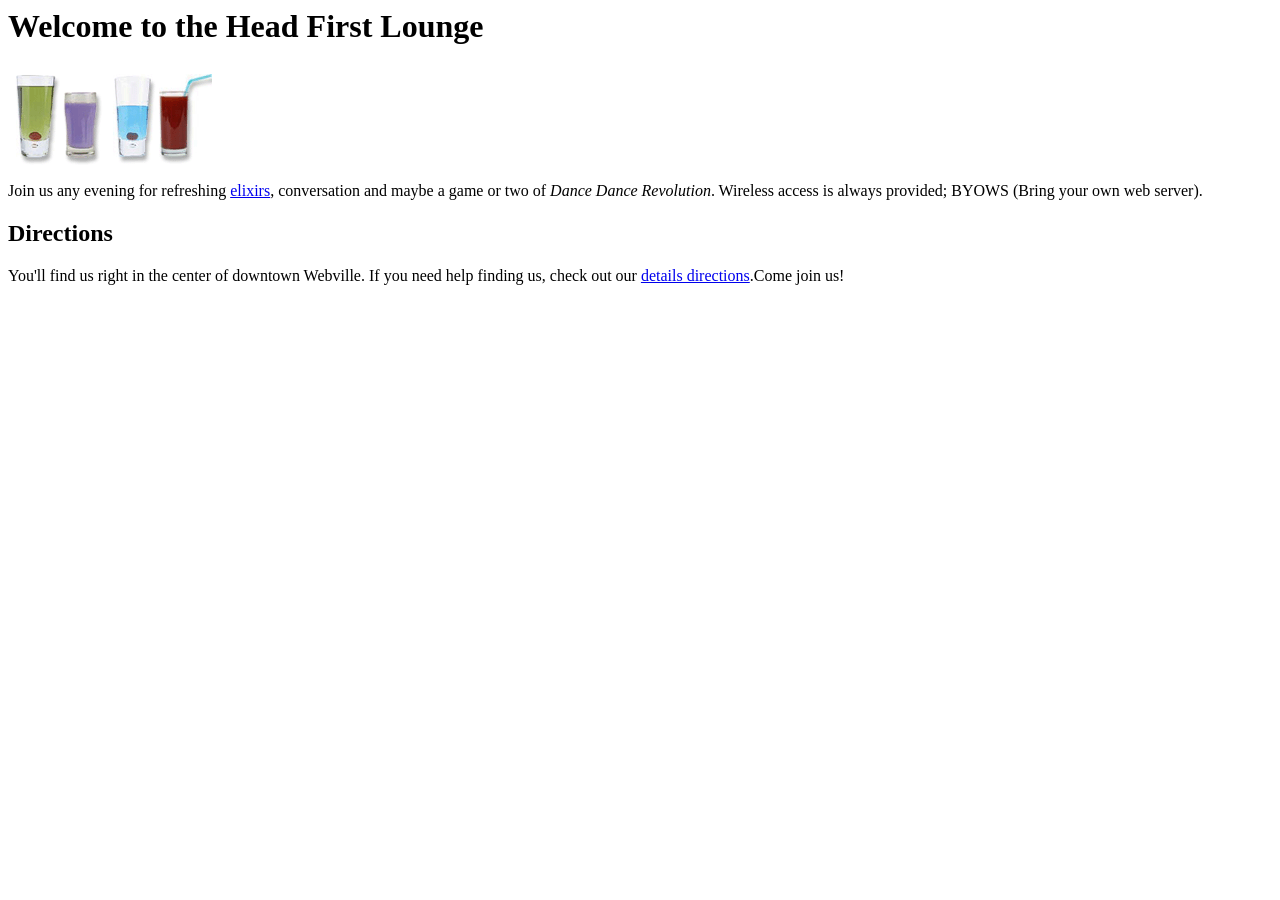
<file: 06/index.html>
<html>
  <head>
    <title>Head First Lounge</title>
  </head>
  
  <body>
    <h1>Welcome to the Head First Lounge</h1>
    <img src="drinks.gif">
    <p>
      Join us any evening for 
      refreshing <a href="elixirs.html">elixirs</a>,
      conversation and maybe a game or two of
      <em>Dance Dance Revolution</em>.
      Wireless access is always provided;
      BYOWS (Bring your own web server).
    </p>
    <h2>Directions</h2>
    <p>
      You'll find us right in the center of downtown Webville.
      If you need help finding us, check out 
      our <a href="directions.html">details directions</a>.Come join us!
    </p>
  </body>
</html>
</file>
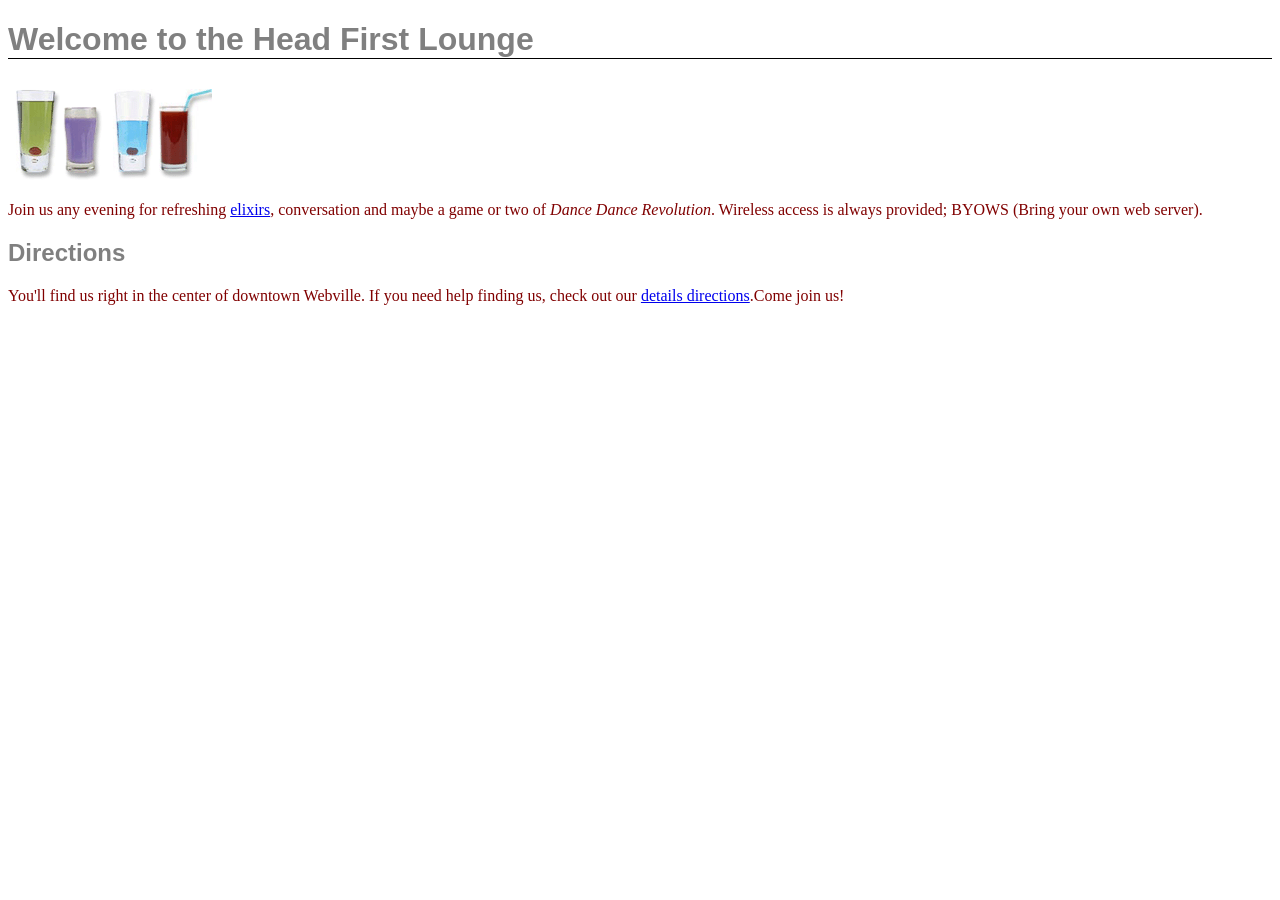
<file: 11/index.html>
<!DOCTYPE html>
<html>
  <head>
    <title>Head First Lounge</title>
    <style>
    p{
    color: maroon;
    }

    h1,h2{
    font-family: Arial;
    color: grey;
    }

    h1{
    border-bottom: 1px solid black;
    }
    </style>
  </head>
  
  <body>
    <h1>Welcome to the Head First Lounge</h1>
    <img src="img/drinks.gif" alt="drinks">
    <p>
      Join us any evening for 
      refreshing <a href="beverages/elixirs.html">elixirs</a>,
      conversation and maybe a game or two of
      <em>Dance Dance Revolution</em>.
      Wireless access is always provided;
      BYOWS (Bring your own web server).
    </p>
    <h2>Directions</h2>
    <p>
      You'll find us right in the center of downtown Webville.
      If you need help finding us, check out 
      our <a href="about/directions.html">details directions</a>.Come join us!
    </p>
  </body>
</html>
</file>
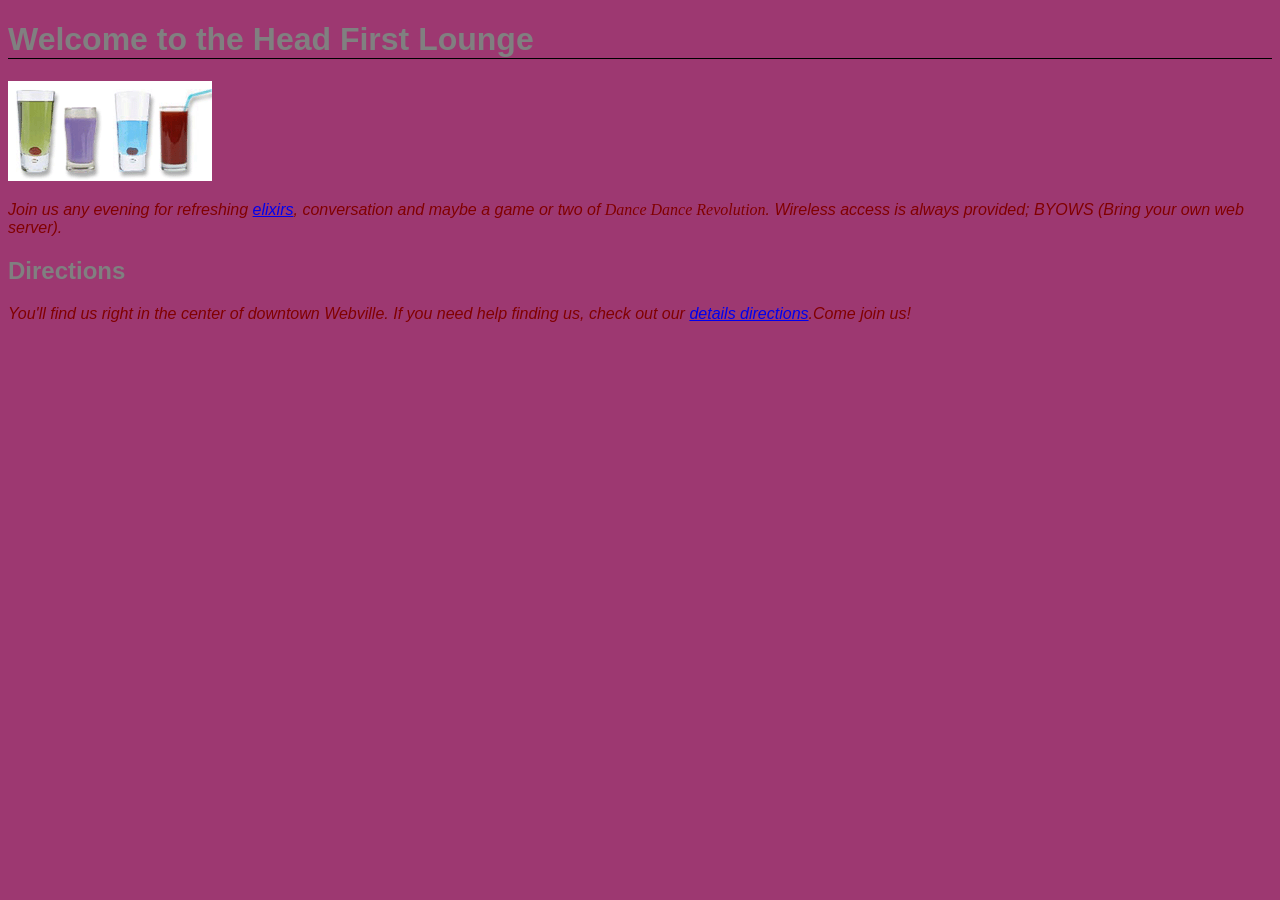
<file: 12/index.html>
<!DOCTYPE html>
<html>
  <head>
    <title>Head First Lounge</title>
    <link type="text/css" rel="stylesheet" href="lounge.css">
  </head>
  
  <body>
    <h1>Welcome to the Head First Lounge</h1>
    <img src="img/drinks.gif" alt="drinks">
    <p>
      Join us any evening for 
      refreshing <a href="beverages/elixirs.html">elixirs</a>,
      conversation and maybe a game or two of
      <em>Dance Dance Revolution</em>.
      Wireless access is always provided;
      BYOWS (Bring your own web server).
    </p>
    <h2>Directions</h2>
    <p>
      You'll find us right in the center of downtown Webville.
      If you need help finding us, check out 
      our <a href="about/directions.html">details directions</a>.Come join us!
    </p>
  </body>
</html>
</file>
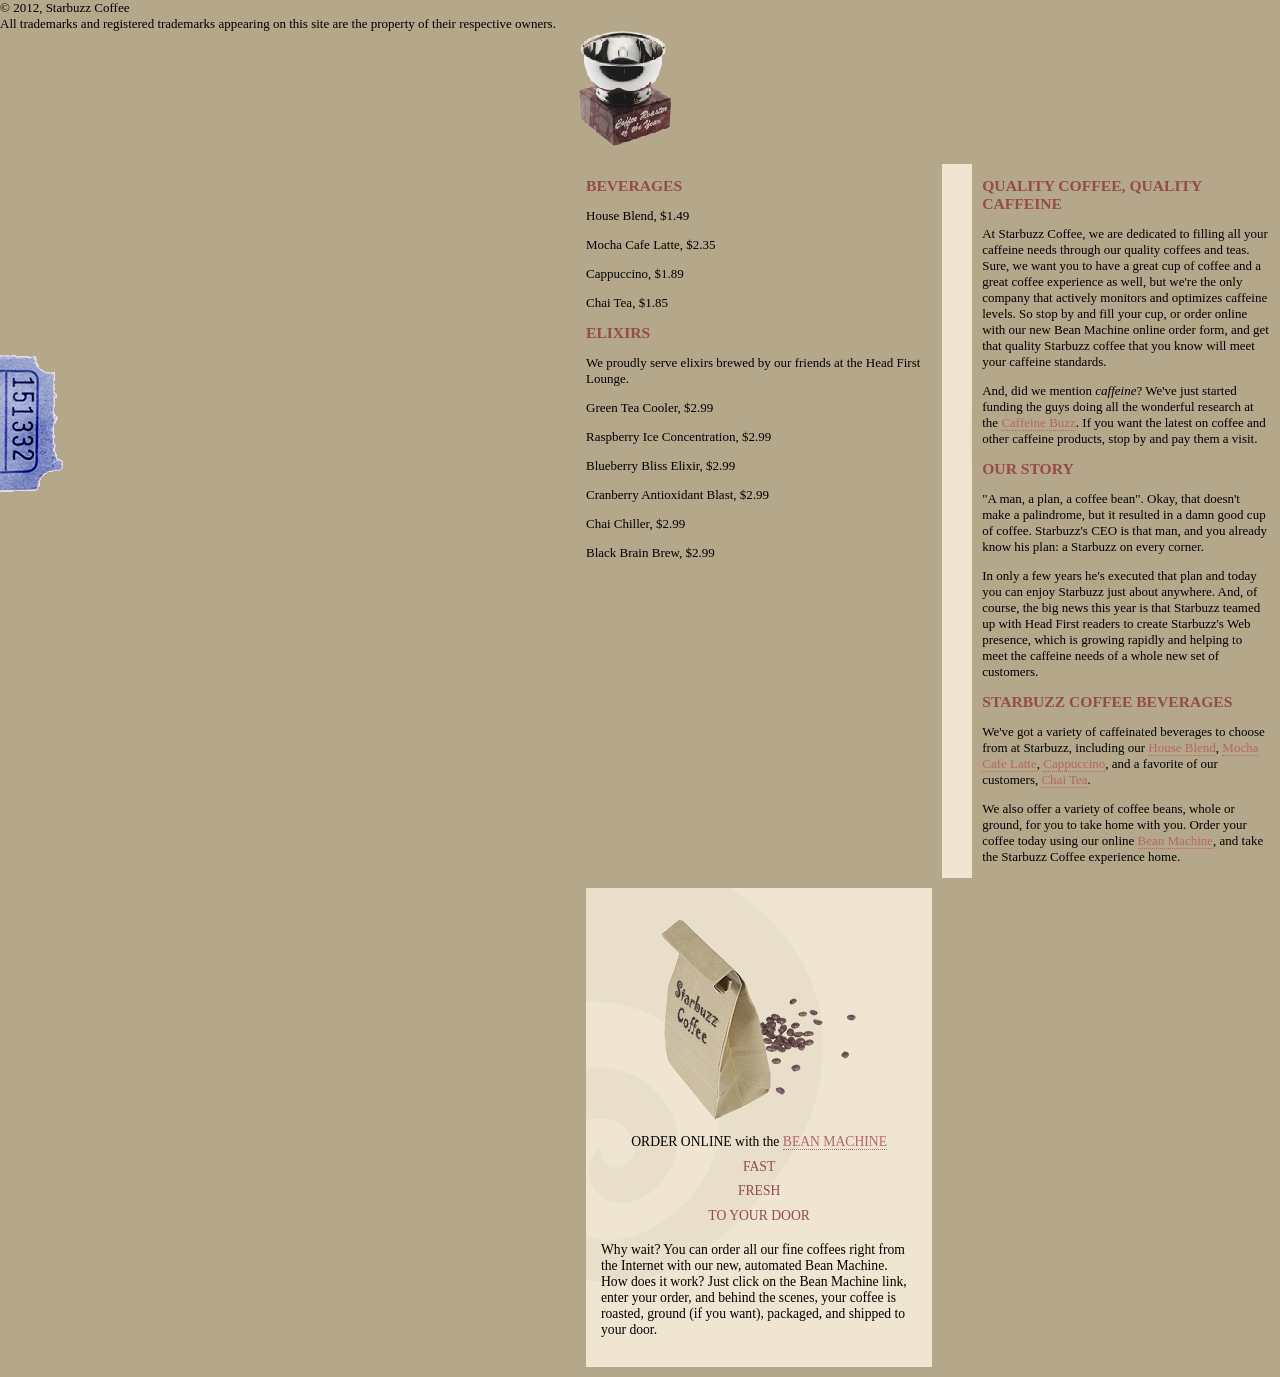
<file: 25/index.html>
<!DOCTYPE html>
<html>
  <head>
    <meta charset="utf-8">
    <title>Starbuzz Coffee</title>
    <link rel="stylesheet" type="text/css" href="starbuzz.css">
  </head> 
  <body>
    <div class="header">
    </div>
    <div class="award"
  <img src="images/header.gif" alt="Starbuzz Coffee header image">
	<img src="images/award.gif" alt="Roaster of the Year award">
<div class="coupon">
	<a href="freecoffee.html" title="Click here to get your free coffee">
		<img src="images/ticket.gif" alt="Starbuzz coupon ticket">
	</a>
</div>
<div class="tableContainer">
<div class="tableRow">
<article>

	<h1>BEVERAGES</h1>
	<p>House Blend, $1.49</p>
	<p>Mocha Cafe Latte, $2.35</p>
	<p>Cappuccino, $1.89</p>
	<p>Chai Tea, $1.85</p>
	<h1>ELIXIRS</h1>
<p>
		We proudly serve elixirs brewed by our friends
		at the Head First Lounge.
</p>
	<p>Green Tea Cooler, $2.99</p>
  <p>Raspberry Ice Concentration, $2.99</p>
	<p>Blueberry Bliss Elixir, $2.99</p>
	<p>Cranberry Antioxidant Blast, $2.99</p>
	<p>Chai Chiller, $2.99</p>
	<p>Black Brain Brew, $2.99</p>
  </article>

    <div class="main">
    </div>
      <h1>QUALITY COFFEE, QUALITY CAFFEINE</h1>
      <p>
        At Starbuzz Coffee, we are dedicated to filling all your  caffeine needs through our 
        quality coffees and teas. Sure, we want you to have a great cup of coffee and a great 
        coffee experience as well, but we're the only company that actively monitors and 
        optimizes caffeine levels. So stop by and fill your cup, or order online with our new Bean 
        Machine online order form, and get that quality Starbuzz coffee that you know will meet 
        your caffeine standards.
      </p>
      <p>
        And, did we mention <em>caffeine</em>? We've just started funding the guys doing all 
        the wonderful research at the <a href="http://buzz.wickedlysmart.com"
        title="Read all about caffeine on the Buzz">Caffeine Buzz</a>.
        If you want the latest on coffee and other caffeine products, 
        stop by and pay them a visit.
      </p>
      <h1>OUR STORY</h1>
      <p>
        "A man, a plan, a coffee bean". Okay, that doesn't make a palindrome, but it resulted
        in a damn good cup of coffee.  Starbuzz's CEO is that man, and you already know his 
        plan: a Starbuzz on every corner.
      </p> 
      <p>In only a few years he's executed that plan and today 
        you can enjoy Starbuzz just about anywhere.  And, of course, the big news this year 
        is that Starbuzz teamed up with Head First readers to create Starbuzz's Web presence,  
        which is growing rapidly and helping to meet the caffeine needs of a whole new set of 
        customers.  
      </p>
      <h1>STARBUZZ COFFEE BEVERAGES</h1>
      <p>
        We've got a variety of caffeinated beverages to choose
        from at Starbuzz, including our 
        <a href="beverages.html#house" title="House Blend">House Blend</a>,
        <a href="beverages.html#mocha" title="Mocha Cafe Latte">Mocha Cafe Latte</a>, 
        <a href="beverages.html#cappuccino" title="Cappuccino">Cappuccino</a>,
        and a favorite of our customers, 
        <a href="beverages.html#chai" title="Chai Tea">Chai Tea</a>.
      </p>
      <p>
        We also offer a variety of coffee beans, whole or ground, for you to
        take home with you.  Order your coffee today using our online
        <a href="form.html">Bean Machine</a>, and take
        the Starbuzz Coffee experience home.
      </p>
    </div>
    

        <aside>
      <p class="beanheading">
        <img src="images/bag.gif" alt="Bean Machine bag">
        <br>
        ORDER ONLINE
        with the 
        <a href="form.html">BEAN MACHINE</a>
        <br>
        <span class="slogan">
            FAST <br>
            FRESH <br>
            TO YOUR DOOR <br>
        </span>
      </p>
      <p>
        Why wait?  You can order all our fine coffees right from the Internet with our new, 
        automated Bean Machine.  How does it work?  Just click on the Bean Machine link, 
        enter your order, and behind the scenes, your coffee is roasted, ground 
        (if you want), packaged, and shipped to your door.
      </p>
      </aside>
      </div>
    </div>

    <div class="footer">
      &copy; 2012, Starbuzz Coffee
      <br>
      All trademarks and registered trademarks appearing on 
      this site are the property of their respective owners.
    </div>

  </body>
</html>
</file>
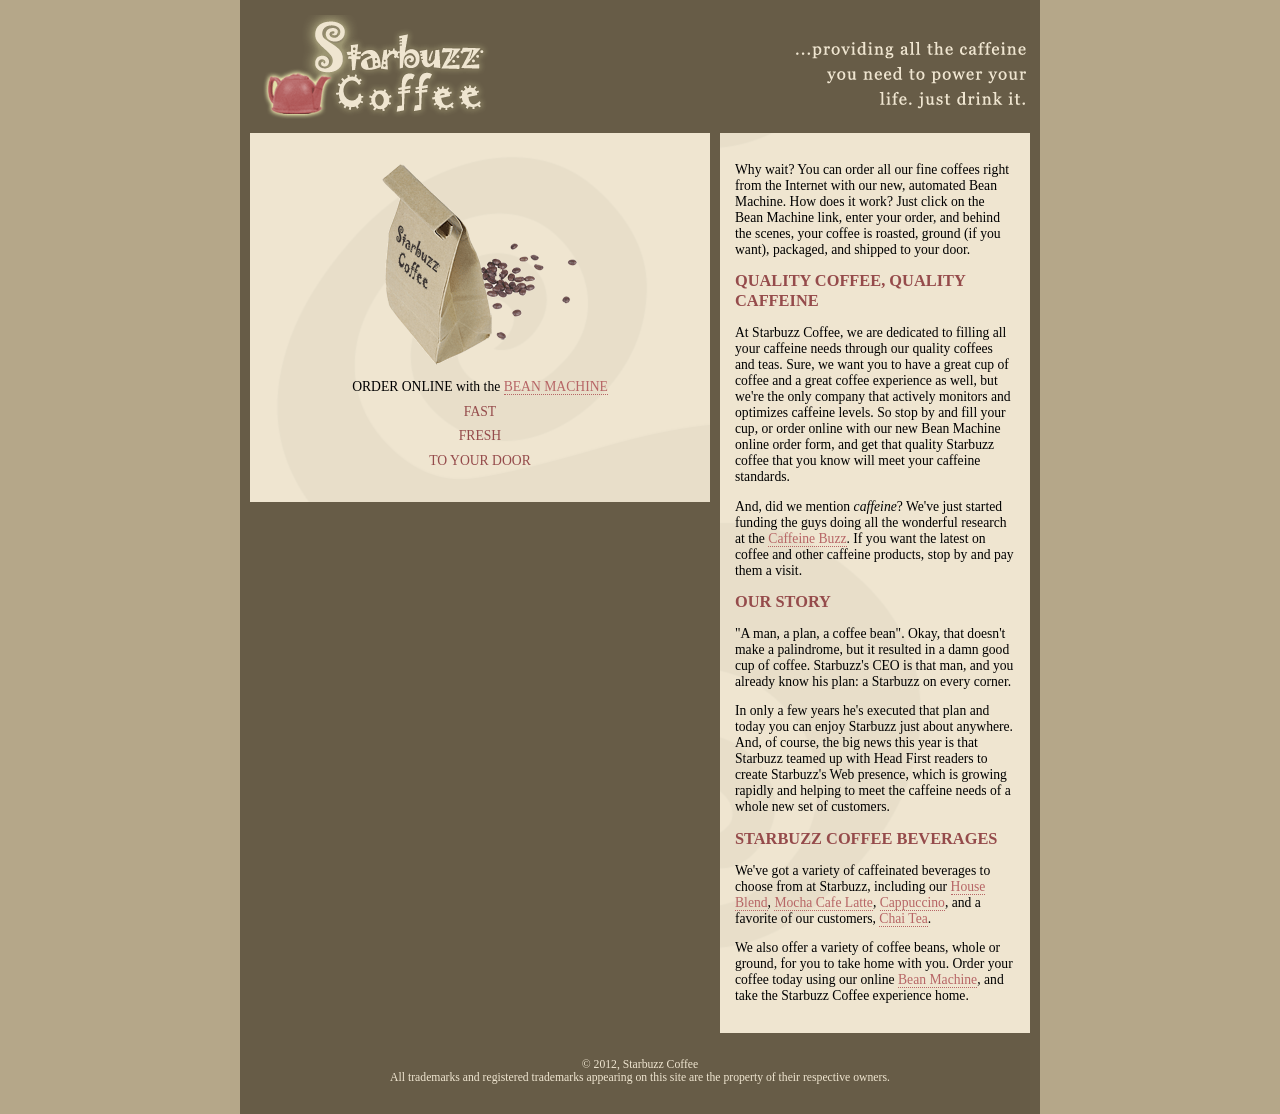
<file: coffee/index.html>
<!DOCTYPE html>
<html>
  <head>
    <meta charset="utf-8">
    <title>Starbuzz Coffee</title>
    <link rel="stylesheet" type="text/css" href="starbuzz.css">
  </head> 

  <body>
    <div class="allcontent">
      <div class="header">
        <img src="images/header.gif" alt="Starbuzz Coffee header image">
      </div>

      <div class="sidebar">
        <p>
          Why wait?  You can order all our fine coffees right from the Internet with our new, 
          automated Bean Machine.  How does it work?  Just click on the Bean Machine link, 
          enter your order, and behind the scenes, your coffee is roasted, ground 
          (if you want), packaged, and shipped to your door.
        </p>

        <h1>QUALITY COFFEE, QUALITY CAFFEINE</h1>
        <p>
          At Starbuzz Coffee, we are dedicated to filling all your  caffeine needs through our 
          quality coffees and teas. Sure, we want you to have a great cup of coffee and a great 
          coffee experience as well, but we're the only company that actively monitors and 
          optimizes caffeine levels. So stop by and fill your cup, or order online with our new Bean 
          Machine online order form, and get that quality Starbuzz coffee that you know will meet 
          your caffeine standards.
        </p>
        <p>
          And, did we mention <em>caffeine</em>? We've just started funding the guys doing all 
          the wonderful research at the <a href="http://buzz.wickedlysmart.com"
          title="Read all about caffeine on the Buzz">Caffeine Buzz</a>.
          If you want the latest on coffee and other caffeine products, 
          stop by and pay them a visit.
        </p>
        <h1>OUR STORY</h1>
        <p>
          "A man, a plan, a coffee bean". Okay, that doesn't make a palindrome, but it resulted
          in a damn good cup of coffee.  Starbuzz's CEO is that man, and you already know his 
          plan: a Starbuzz on every corner.
        </p> 
        <p>In only a few years he's executed that plan and today 
          you can enjoy Starbuzz just about anywhere.  And, of course, the big news this year 
          is that Starbuzz teamed up with Head First readers to create Starbuzz's Web presence,  
          which is growing rapidly and helping to meet the caffeine needs of a whole new set of 
          customers.  
        </p>
        <h1>STARBUZZ COFFEE BEVERAGES</h1>
        <p>
          We've got a variety of caffeinated beverages to choose
          from at Starbuzz, including our 
          <a href="beverages.html#house" title="House Blend">House Blend</a>,
          <a href="beverages.html#mocha" title="Mocha Cafe Latte">Mocha Cafe Latte</a>, 
          <a href="beverages.html#cappuccino" title="Cappuccino">Cappuccino</a>,
          and a favorite of our customers, 
          <a href="beverages.html#chai" title="Chai Tea">Chai Tea</a>.
        </p>
        <p>
          We also offer a variety of coffee beans, whole or ground, for you to
          take home with you.  Order your coffee today using our online
          <a href="form.html">Bean Machine</a>, and take
          the Starbuzz Coffee experience home.
        </p>
      </div>

      <div class="main">
          <p class="beanheading">
          <img src="images/bag.gif" alt="Bean Machine bag">
          <br>
          ORDER ONLINE
          with the 
          <a href="form.html">BEAN MACHINE</a>
          <br>
          <span class="slogan">
              FAST <br>
              FRESH <br>
              TO YOUR DOOR <br>
          </span>
        </p>

        </p>
      </div>

      <div class="footer">
        &copy; 2012, Starbuzz Coffee
        <br>
        All trademarks and registered trademarks appearing on 
        this site are the property of their respective owners.
      </div>
    </div>

  </body>
</html>
</file>
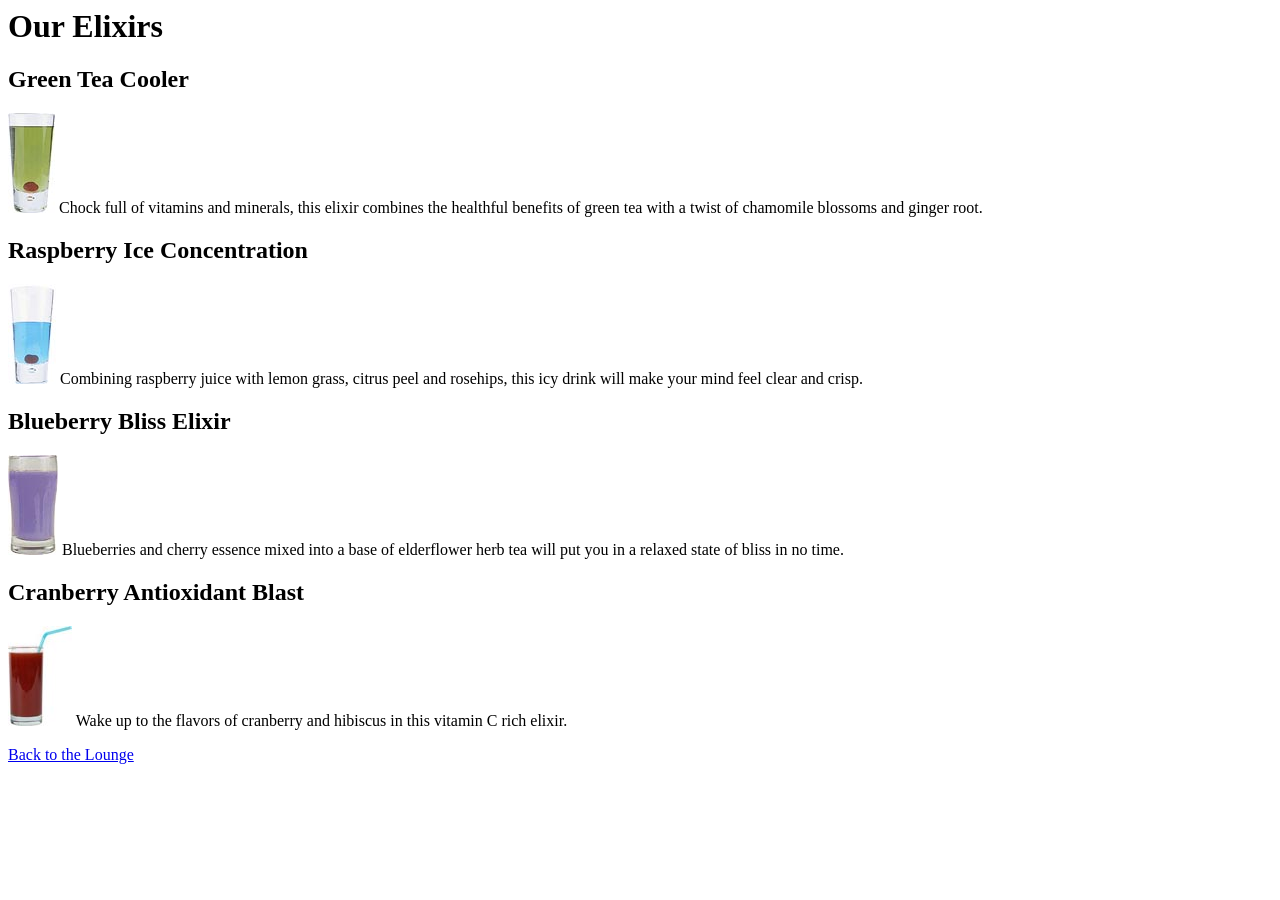
<file: elixirs.html>
<html>
  <head>
	  <title>Head First Lounge Elixirs</title>
  </head>
  <body>
    <h1>Our Elixirs</h1>

    <h2>Green Tea Cooler</h2>
    <p>
      <img src="green.jpg">
      Chock full of vitamins and minerals, this elixir
      combines the healthful benefits of green tea with
      a twist of chamomile blossoms and ginger root.
    </p>
    <h2>Raspberry Ice Concentration</h2>
    <p>
      <img src="lightblue.jpg">
      Combining raspberry juice with lemon grass,
      citrus peel and rosehips, this icy drink
      will make your mind feel clear and crisp.
    </p>
    <h2>Blueberry Bliss Elixir</h2>
    <p>
      <img src="blue.jpg">
      Blueberries and cherry essence mixed into a base
      of elderflower herb tea will put you in a relaxed
      state of bliss in no time.
    </p>
    <h2>Cranberry Antioxidant Blast</h2>
    <p>
      <img src="red.jpg">
      Wake up to the flavors of cranberry and hibiscus
      in this vitamin C rich elixir.
    </p>
		<p>
			<a href=<index class="html"> Back to the Lounge</a>
		</p>
  </body>
</html>
</file>
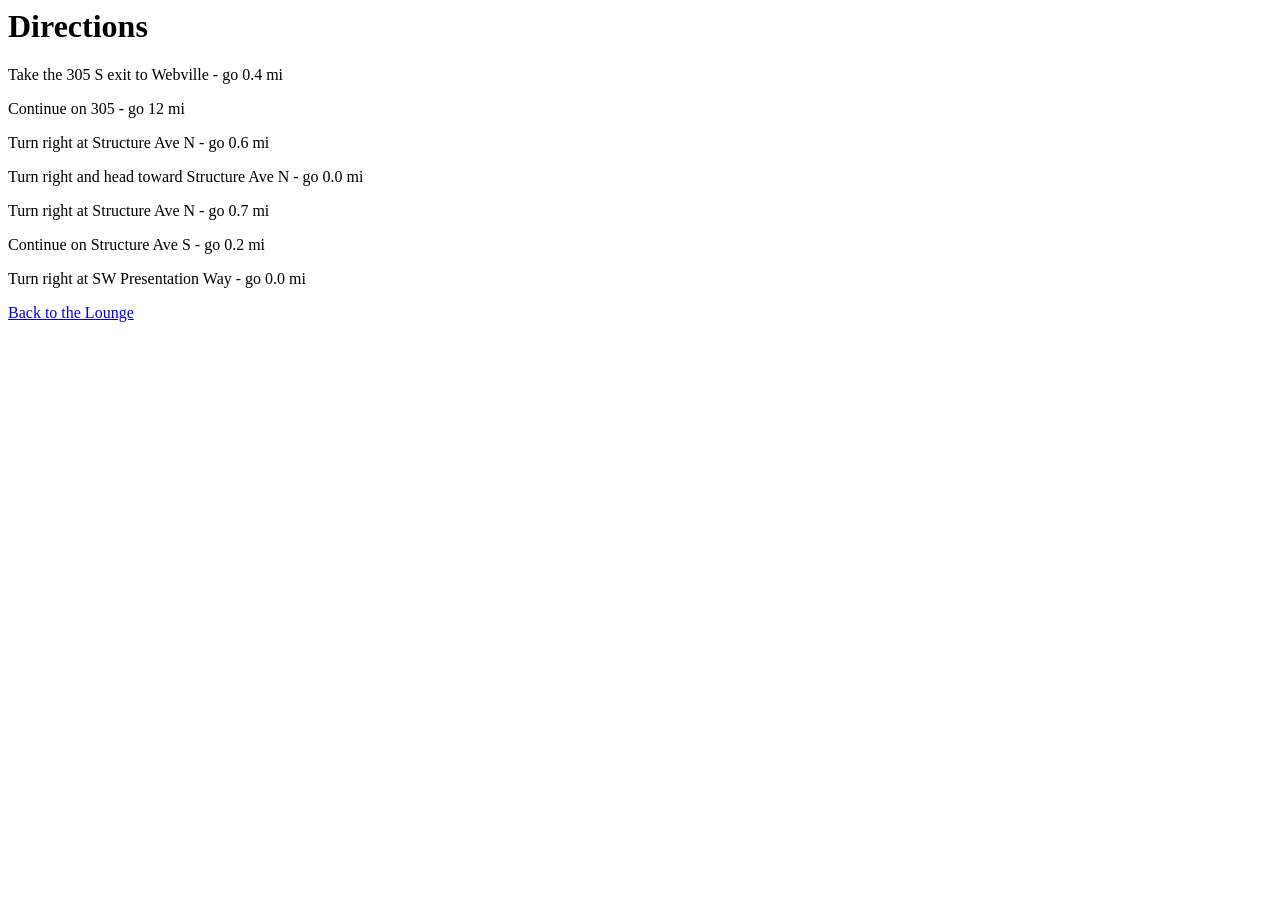
<file: 06/directions.html>
<html>
  <head>
    <title>Head First Lounge Directions</title>
  </head>
  <body>
    <h1>Directions</h1>
    <p>Take the 305 S exit to Webville - go 0.4 mi</p>
    <p>Continue on 305 - go 12 mi</p>
    <p>Turn right at Structure Ave N - go 0.6 mi</p>
    <p>Turn right and head toward Structure Ave N - go 0.0 mi</p>
    <p>Turn right at Structure Ave N - go 0.7 mi</p>
    <p>Continue on Structure Ave S - go 0.2 mi</p>
    <p>Turn right at SW Presentation Way - go 0.0 mi</p>
    <p>
	  <a href="index.html">Back to the Lounge</a>
	  </p>
  </body>
</html>
</file>
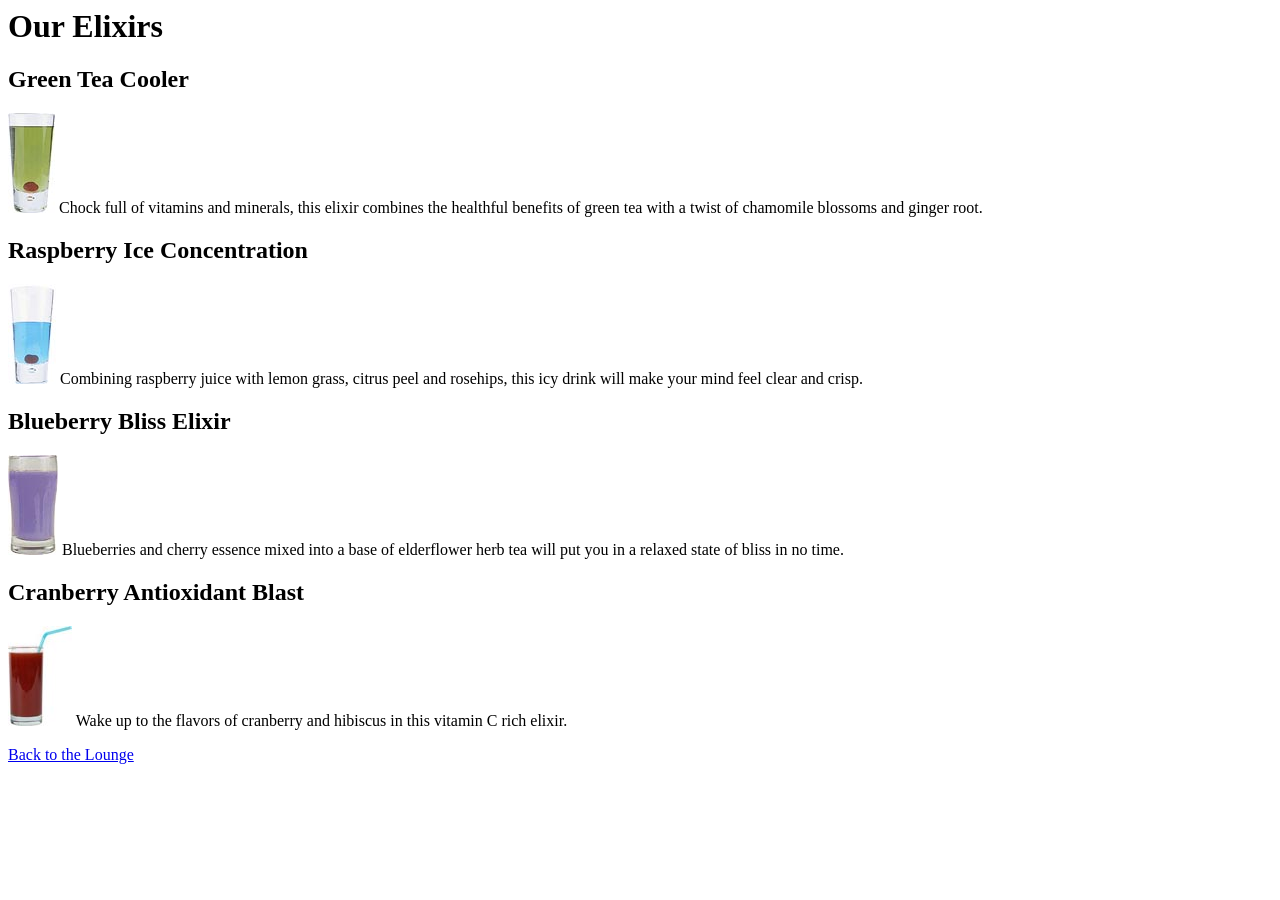
<file: 06/elixirs.html>
<html>
  <head>
	  <title>Head First Lounge Elixirs</title>
  </head>
  <body>
    <h1>Our Elixirs</h1>

    <h2>Green Tea Cooler</h2>
    <p>
      <img src="green.jpg">
      Chock full of vitamins and minerals, this elixir
      combines the healthful benefits of green tea with
      a twist of chamomile blossoms and ginger root.
    </p>
    <h2>Raspberry Ice Concentration</h2>
    <p>
      <img src="lightblue.jpg">
      Combining raspberry juice with lemon grass,
      citrus peel and rosehips, this icy drink
      will make your mind feel clear and crisp.
    </p>
    <h2>Blueberry Bliss Elixir</h2>
    <p>
      <img src="blue.jpg">
      Blueberries and cherry essence mixed into a base
      of elderflower herb tea will put you in a relaxed
      state of bliss in no time.
    </p>
    <h2>Cranberry Antioxidant Blast</h2>
    <p>
      <img src="red.jpg">
      Wake up to the flavors of cranberry and hibiscus
      in this vitamin C rich elixir.
    </p>
		<p>
			<a href="index.html">Back to the Lounge</a>
		</p>
  </body>
</html>
</file>
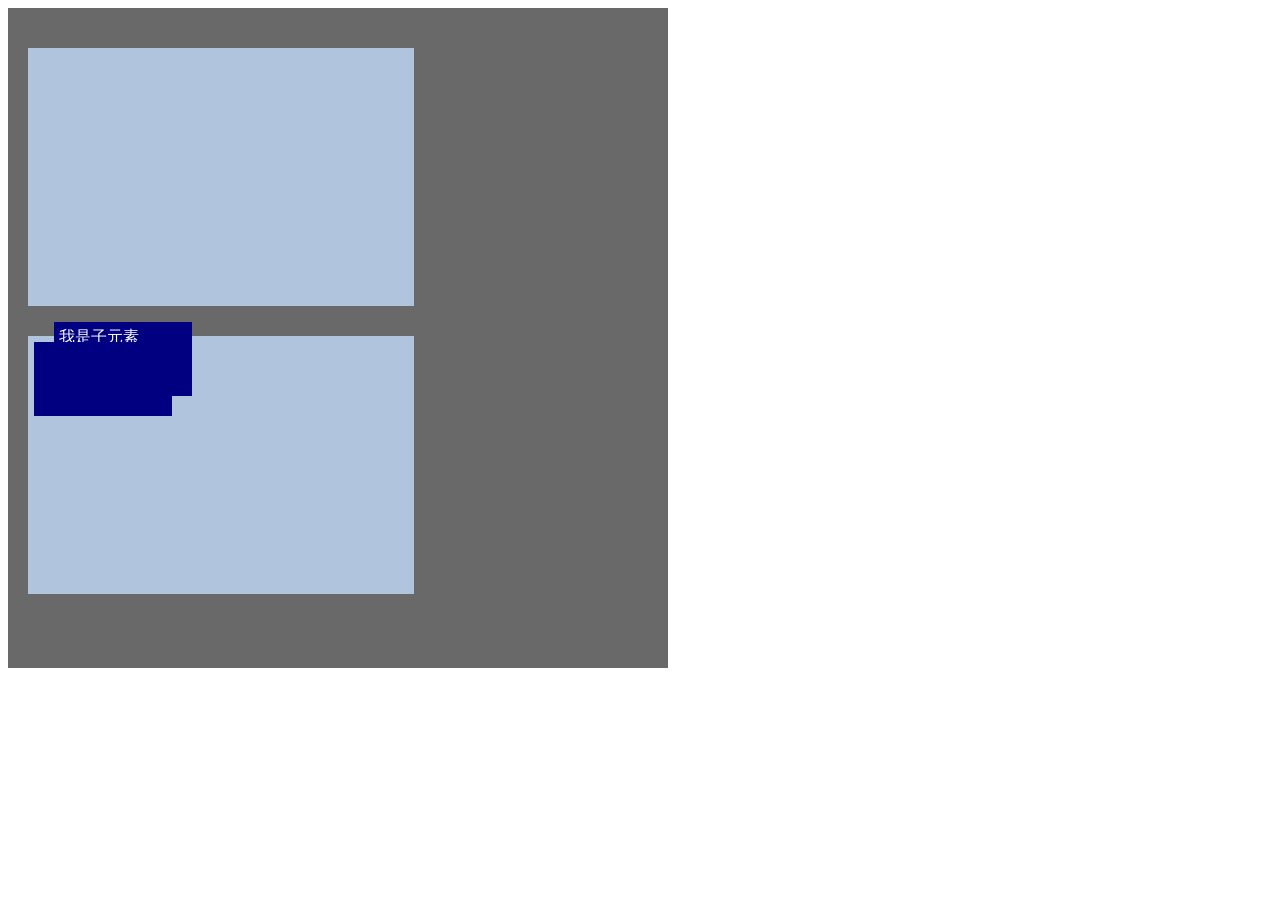
<file: 24/24.html>
<!DOCTYPE html>
  <html lang="en">
  <head>
    <meta charset="UTF-8">
    <meta name="viewport" content="width=device-width, initial-scale=1.0">
    <title>Document</title>
     <link rel="stylesheet" type="text/css" href="24.css">
  </head>
  <body>
    
  </body>
  </html>
  <div class="grandparent">
    <div class="parent">
    </div>
    <div class="parent">
      <div class="child move">我是子元素</div>
      <div class="child"></div>
    </div>
  </div>
</file>
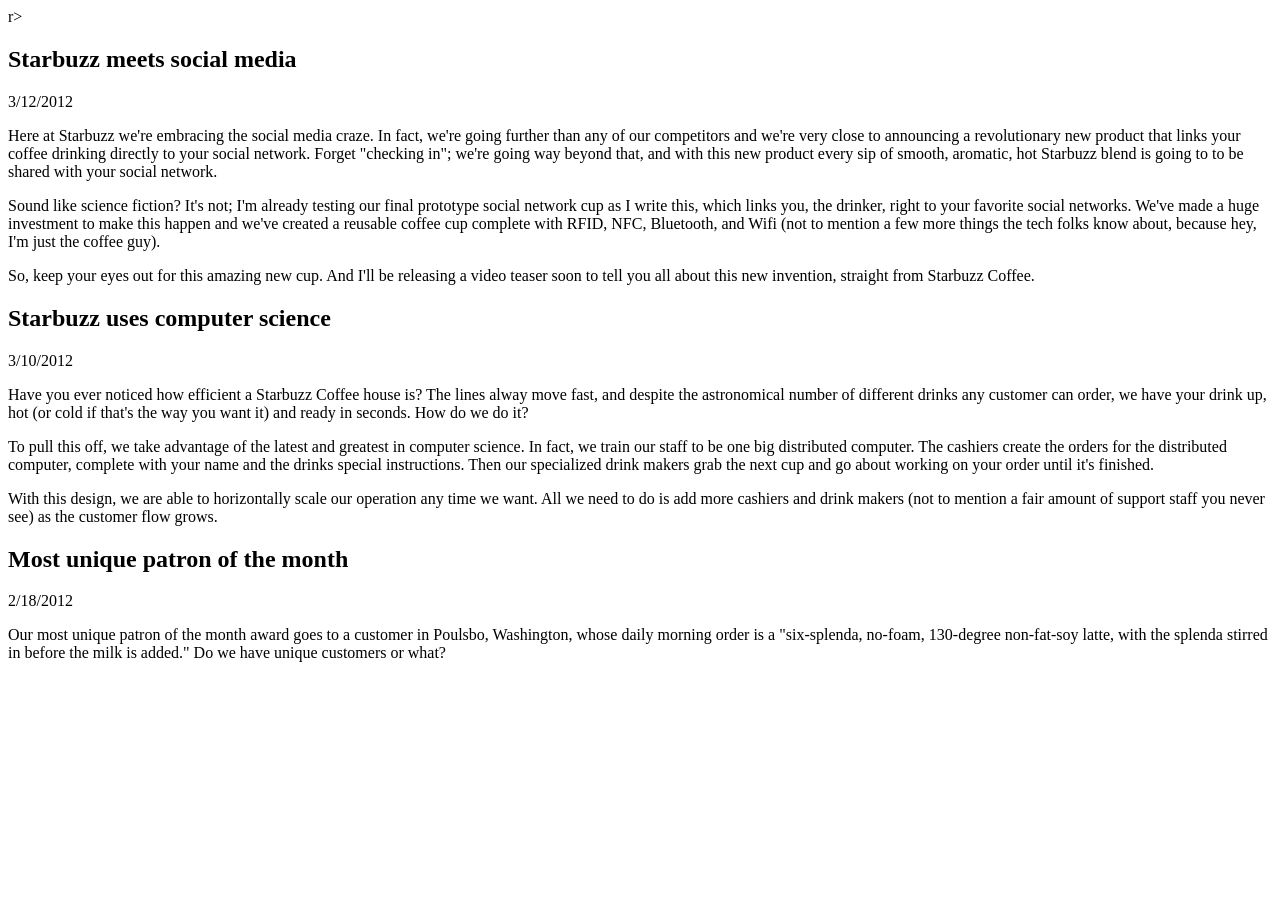
<file: 25/blog.html>
<!DOCTYPE html>
<html>
<head>
<meta charset="utf-8">
<title>Starbuzz Coffee</title>
<link rel="stylesheet" type="text css"
<section class="blog">
  <article>
  <header>r>
	<h1>Starbuzz meets social media</h1>
  <time datetime="2012-03-12">3/12/2012
  </time>
  </header>
	<p>
		Here at Starbuzz we're embracing the social media craze. 
		In fact, we're going further than any of our competitors and 
		we're very close to announcing a revolutionary new product that 
		links your coffee drinking directly to your social 
		network. Forget "checking in"; we're going way beyond that, and 
		with this new product every sip of smooth, aromatic, hot Starbuzz 
		blend is going to to be shared with your social network.
	</p>
	<p>
		Sound like science fiction?  It's not; I'm already 
		testing our final prototype social network cup as I write this, 
		which links you, the drinker, right to your favorite social 
		networks.  We've made a huge investment to make this happen 
		and we've created a reusable coffee cup complete with RFID, 
		NFC, Bluetooth, and Wifi (not to mention a few more things the tech 
		folks know about, because hey, I'm just the coffee guy).
	</p>
	<p>
		So, keep your eyes out for this amazing new cup. And I'll 
		be releasing a video teaser soon to tell you all about this 
		new invention, straight from Starbuzz Coffee.
	</p>
  </article>

  <article>
	<h1>Starbuzz uses computer science</h1>
	<time datetime="2012-03-10">3/10/2012</time>
	<p>
		Have you ever noticed how efficient a Starbuzz Coffee 
		house is? The lines alway move fast, and despite the 
		astronomical number of different drinks any customer can 
		order, we have your drink up, hot (or cold if that's the 
		way you want it) and ready in seconds. How do we do it? 
	</p>
	<p>
		To pull this off, we take advantage of the latest and 
		greatest in computer science.  In fact, we train 
		our staff to be one big distributed computer.  The cashiers 
		create the orders for the distributed computer, complete 
		with your name and the drinks special instructions.  Then 
		our specialized drink makers grab the next cup
		and go about working on your order until it's finished.  
	</p>
	<p>
		With this design, we are able to horizontally scale our operation 
		any time we want.  All we need to do is add more cashiers 
		and drink makers (not to mention a fair amount of support 
		staff you never see) as the customer flow grows.
	</p>
  </article>

  <article>
	<h1>Most unique patron of the month	</h1>
	<time datetime="2012-02-18">2/18/2012</time>
	<p>
		Our most unique patron of the month award goes to a 
		customer in Poulsbo, Washington, whose daily morning order 
		is a "six-splenda, no-foam, 130-degree non-fat-soy latte, 
		with the splenda stirred in before the milk is added." Do we 
		have unique customers or what? 
	</p>
  </article>
</section>
</file>
<file: 12/lounge.css>
body{
      font-family: Arial;
    }
    p{
      color: maroon;
    }
    h1,h2{
      font-family: Arial;
      color: grey;
    }
    h1{
      border-bottom: 1px solid black;
    }
    em{
      font-family: "Cascadia Mono";
    }
    body{
	color: royalblue;
	color: rgb(65, 105, 225);
	color: #4169E1CC;
	color: rgba(39,177,182,0.8);
	color: #2775b6CC;
}
body{
	background-color: royalblue;
}
body{
	background-color: rgb(25%, 41%, 88%);
	background-color: rgb(248, 195, 205);
  background-color: #942564E8;
}
p {
  font-style: italic;
}
</file>
<file: 25/starbuzz.css>
body { 
  background-color: #b5a789;
  font-family:      Georgia, "Times New Roman", Times, serif;
  font-size:        small;
  margin:           0px;
}

header {
  background-color: #675c47;
  margin:           10px;
  height:           108px;
}

.main {
  background:       #efe5d0 url(images/background.gif) top left;
  font-size:        105%;
  padding:          15px;
  margin:           0px 10px 10px 10px;
  display: table-cell;
  vertical-align: top;
}

aside {
  background:       #efe5d0 url(images/background.gif) bottom right;
  font-size:        105%;
  padding:          15px;
  margin:           0px 10px 10px 10px;
  display: table-cell;
  vertical-align: top;
}

footer {
  background-color: #675c47;
  color:            #efe5d0;
  text-align:       center;
  padding:          15px;
  margin:           10px;
  font-size:        90%;
}

h1 {
  font-size:        120%;
  color:            #954b4b;
}

.slogan { color: #954b4b; }

.beanheading {
  text-align:       center;
  line-height:      1.8em;
}

a:link {
  color:            #b76666;
  text-decoration:  none;
  border-bottom:    thin dotted #b76666;
}
a:visited {
  color:            #675c47;
  text-decoration:  none;
  border-bottom:    thin dotted #675c47;
}
div.tableContainer {
display: table;
border-spacing: 10px;
}
div.tableRow {
display: table-row;
}
.drinks {
    background-color: #efe5d0;
    padding: 15px;
}
.award {
	position: absolute;
	top: 30px;
	left: 45%;
}
.coupon {
	position: fixed;
	top: 350px;
	left: -210px;
  transition: left 0.5s ease;
}
.coupon a, img{
	border: none;
}
.coupon:hover{
left: 0px;
}
</file>
<file: coffee/starbuzz.css>
body { 
  background-color: #b5a789;
  font-family:      Georgia, "Times New Roman", Times, serif;
  font-size:        small;
  margin:           0px;
}

.header {
  background-color: #675c47;
  margin:           10px;
  height:           108px;
}

.main {
  background:       #efe5d0 url(images/background.gif) top left;
  font-size:        105%;
  padding:          15px;
  margin:           0px 330px 10px 10px;
}

.sidebar {
  background:       #efe5d0 url(images/background.gif) bottom right;
  font-size:        105%;
  padding:          15px;
  margin:           0px 10px 10px 10px;
  width: 280px;
  float: right;
  /* position: absolute; */
  /* top: 100px;
  right: 200px; */
  width: 280px;
}

.footer {
  background-color: #675c47;
  color:            #efe5d0;
  text-align:       center;
  padding:          15px;
  margin:           10px;
  font-size:        90%;
  clear: right;
}

h1 {
  font-size:        120%;
  color:            #954b4b;
}

.slogan { color: #954b4b; }

.beanheading {
  text-align:       center;
  line-height:      1.8em;
}

a:link {
  color:            #b76666;
  text-decoration:  none;
  border-bottom:    thin dotted #b76666;
}
a:visited {
  color:            #675c47;
  text-decoration:  none;
  border-bottom:    thin dotted #675c47;
}

.allcontent{
width: 800px;
padding-top: 5px;
padding-bottom: 5px;
background-color: #675c47;
margin-left: auto;
margin-right: auto;
}
</file>
<file: 24/24.css>
.grandparent {
  position: relative;
  width: 50vw;
  height: 50vw;
  padding: 10px;
  position: relative;
  background-color: dimgray;
}
.parent {
  width: 30vw;
  height: 20vw;
  margin: 30px 10px;
  background-color: lightsteelblue;
  border:thin solid lightsteelblue;
  position: relative;
}
.child {
  width: 10vw;
  height: 5vw;
  margin: 5px;
  padding: 5px;
  background-color:navy;
  color: white;
position: relative;
}
.move {
  position: absolute;
  top: -20px;
  left: 20px;
}
</file>
